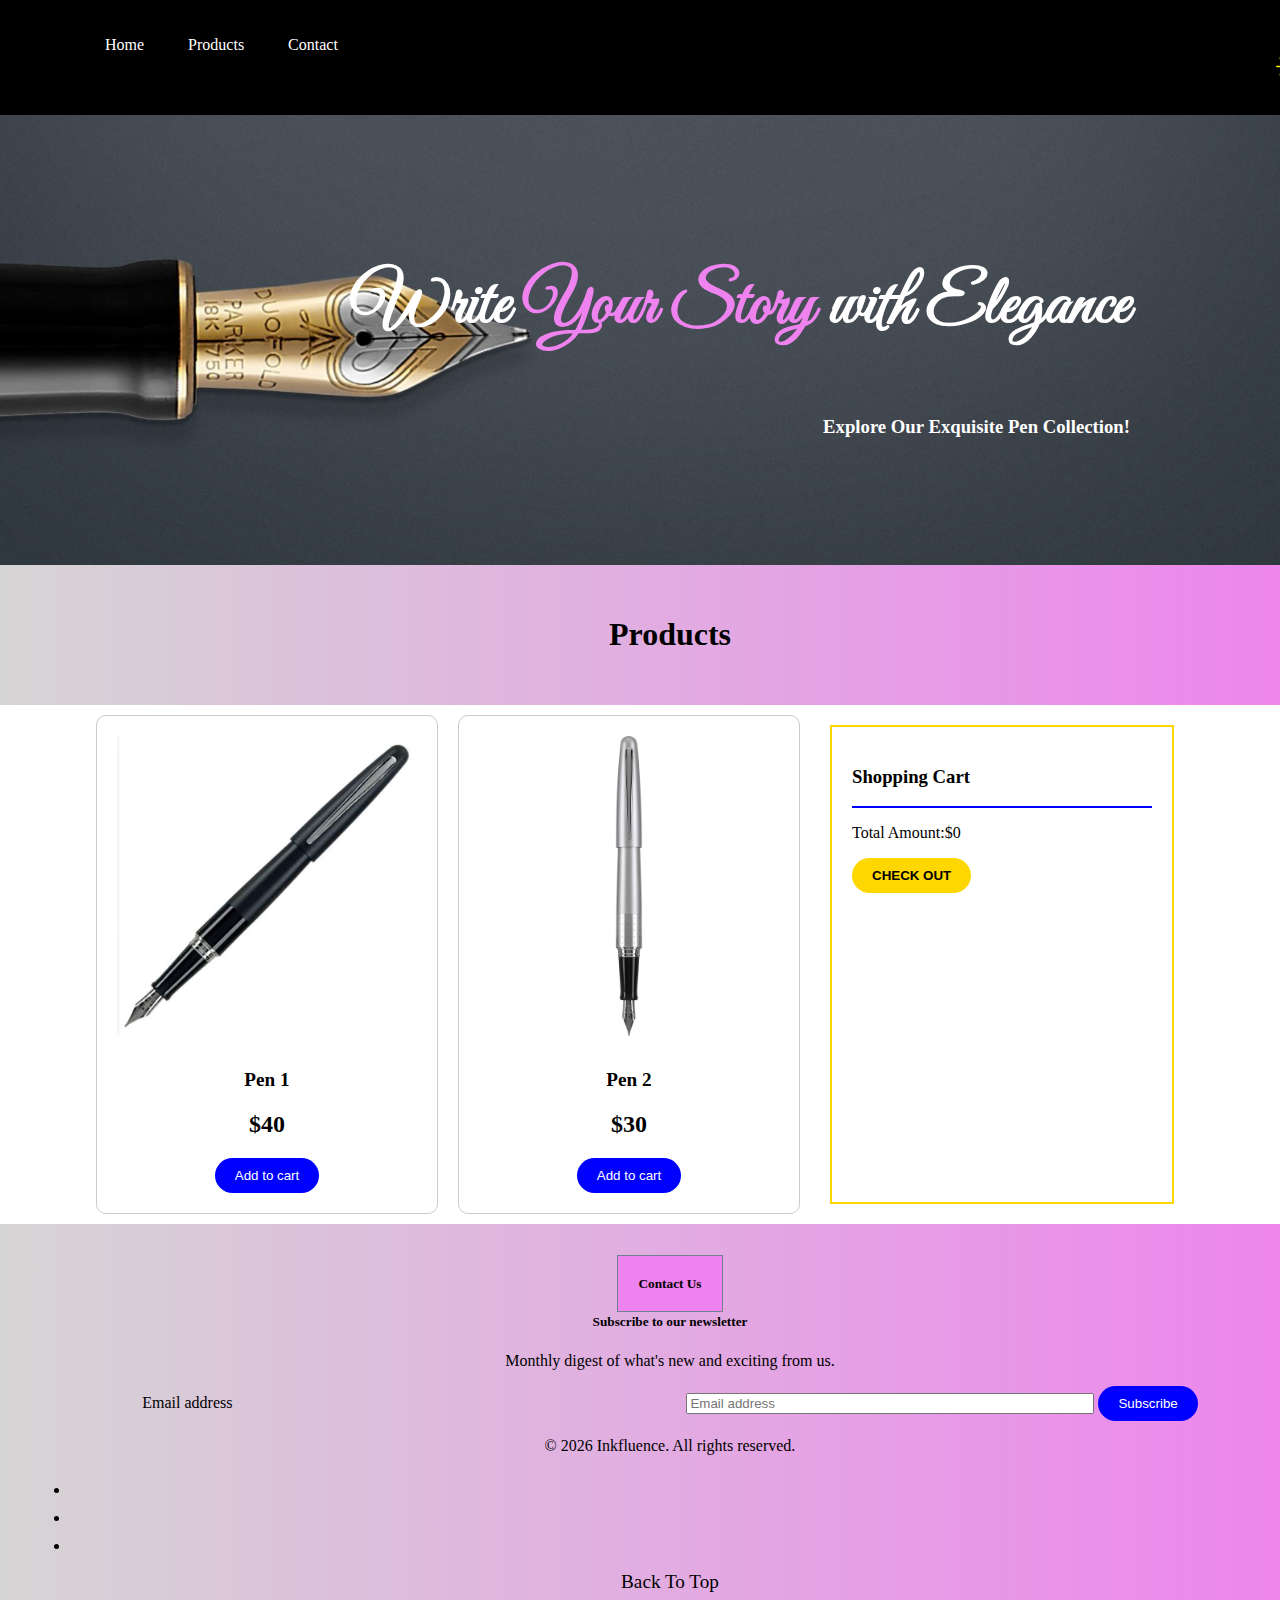
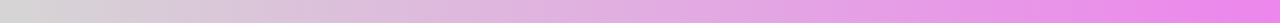
<file: index.html>
<!DOCTYPE html>
<html lang="en">

<head>
  <meta charset="UTF-8" />
  <meta name="viewport" content="width=device-width, initial-scale=1.0" />
  <title>Inkfluence</title>
  <link rel="icon" href="./images/favicon.ico">
  <link href="https://cdn.jsdelivr.net/npm/bootstrap@5.3.1/dist/css/bootstrap.min.css" rel="stylesheet"
    integrity="sha384-4bw+/aepP/YC94hEpVNVgiZdgIC5+VKNBQNGCHeKRQN+PtmoHDEXuppvnDJzQIu9" crossorigin="anonymous">
  <link rel="stylesheet" type="text/css" href="./css/styles.css">
  <link rel="preconnect" href="https://fonts.googleapis.com">
  <link rel="preconnect" href="https://fonts.gstatic.com" crossorigin>
  <link href="https://fonts.googleapis.com/css2?family=Great+Vibes&display=swap" rel="stylesheet">
  <link rel="stylesheet" href="https://cdnjs.cloudflare.com/ajax/libs/font-awesome/6.4.2/css/all.min.css"
    integrity="sha512-z3gLpd7yknf1YoNbCzqRKc4qyor8gaKU1qmn+CShxbuBusANI9QpRohGBreCFkKxLhei6S9CQXFEbbKuqLg0DA=="
    crossorigin="anonymous" referrerpolicy="no-referrer" />
</head>

<body data-bs-theme="light">

  <!-- Home page Navigation bar -->
  <section id="home">
    <nav>
      <div>
        <ul>
          <li> <a href="./index.html"> Home</a></li>
          <li><a href="#products">Products</a></li>
          <li> <a href="#contact">Contact</a></li>
          <li id="theme-change-dark">
            <div class="form-check form-switch">
              <svg xmlns="http://www.w3.org/2000/svg" width="25" height="25" fill="yellow" class="bi bi-sun"
                viewBox="0 0 16 16">
                <path
                  d="M8 11a3 3 0 1 1 0-6 3 3 0 0 1 0 6zm0 1a4 4 0 1 0 0-8 4 4 0 0 0 0 8zM8 0a.5.5 0 0 1 .5.5v2a.5.5 0 0 1-1 0v-2A.5.5 0 0 1 8 0zm0 13a.5.5 0 0 1 .5.5v2a.5.5 0 0 1-1 0v-2A.5.5 0 0 1 8 13zm8-5a.5.5 0 0 1-.5.5h-2a.5.5 0 0 1 0-1h2a.5.5 0 0 1 .5.5zM3 8a.5.5 0 0 1-.5.5h-2a.5.5 0 0 1 0-1h2A.5.5 0 0 1 3 8zm10.657-5.657a.5.5 0 0 1 0 .707l-1.414 1.415a.5.5 0 1 1-.707-.708l1.414-1.414a.5.5 0 0 1 .707 0zm-9.193 9.193a.5.5 0 0 1 0 .707L3.05 13.657a.5.5 0 0 1-.707-.707l1.414-1.414a.5.5 0 0 1 .707 0zm9.193 2.121a.5.5 0 0 1-.707 0l-1.414-1.414a.5.5 0 0 1 .707-.707l1.414 1.414a.5.5 0 0 1 0 .707zM4.464 4.465a.5.5 0 0 1-.707 0L2.343 3.05a.5.5 0 1 1 .707-.707l1.414 1.414a.5.5 0 0 1 0 .708z" />
              </svg><!--sun icon-->
              <input class="form-check-input" type="checkbox" role="switch" id="flexSwitchCheckChecked"
                onclick="myFunction()" />
            </div>
          </li>
        </ul>
      </div>
    </nav>
  </section>

  <!-- Heros Section -->
  <section id="hero">
    <div class="hero-content">
      <h1>Write <span style="color: violet">Your Story</span> with Elegance
      </h1>
      <h3>Explore Our Exquisite Pen Collection!</h3>
    </div>
  </section>

   <!-- Products Section -->
  <header id="products">
    <h1>Products</h1>
  </header>

  <section>
    <div class="product-container">
      <div class="product">
        <img src="./images/pilot1.jpg" alt="Pen 1">
        <h3>Pen 1</h3>
        <h2>$40</h2>
        <button class="add-to-cart-btn">Add to cart</button>
      </div>

      <div class="product">
        <img src="./images/pilot-capless-ls-blue-fountain-pen.png" alt="Pen 2">
        <h3>Pen 2</h3>
        <h2>$30</h2>
        <button class="add-to-cart-btn">Add to cart</button>
      </div>

      <div id="cart">
        <h3>Shopping Cart <i class="fas fa-shopping-cart" style="color: #0944aa;"></i>
        </h3>
        <ul id="cart-items"></ul>
        <p>Total Amount:$<span id="total-cart-items">0</span></p>
        <button id="check-out-button">CHECK OUT</button>
      </div>
    </div>
  </section>


  <!--Footer section with bootstrap example code-->
  <section>
    <div class="footer-container">
      <footer>
        <div class="row">
          <div class="col-md-10 offset-md-1 mb-5 my-4">
            <h5 id="contact"><a href="./contact.html">Contact Us</a></h5>
            <ul class="nav flex-column">
            </ul>
          </div>
          <div class="col-md-10 offset-md-1 mb-3">
            <form>
              <h5>Subscribe to our newsletter</h5>
              <p>Monthly digest of what's new and exciting from us.</p>
              <div class="d-flex flex-column flex-sm-row w-100 gap-2">
                <label for="newsletter1" class="visually-hidden">Email address</label>
                <input id="newsletter1" type="email" class="form-control custom-width" placeholder="Email address"
                  required>
                <button id="subscribe-button" class="btn btn-primary" type="button">Subscribe</button>
              </div>
            </form>
          </div>
        </div>

        <!--Copyright footer-->
        <div class="d-flex flex-column flex-sm-row justify-content-between py-4 my-4 border-top">
          <p>© <span id="year"></span> Inkfluence. All rights reserved.</p>
          <ul class="list-unstyled d-flex">
            <li class="ms-3"><a class="link-body-emphasis" href="#"><svg class="bi" width="24" height="24">
                  <use xlink:href="#twitter"></use>
                </svg></a></li>
            <li class="ms-3"><a class="link-body-emphasis" href="#"><svg class="bi" width="24" height="24">
                  <use xlink:href="#instagram"></use>
                </svg></a></li>
            <li class="ms-3"><a class="link-body-emphasis" href="#"><svg class="bi" width="24" height="24">
                  <use xlink:href="#facebook"></use>
                </svg></a></li>
          </ul>
        </div>
        <div id="back-to-top"><i class="fa-solid fa-arrow-up"></i> Back To Top</div>
      </footer>
    </div>
  </section>

  <script src="index.js" charset="UTF-8"></script>
</body>

</html>
</file>
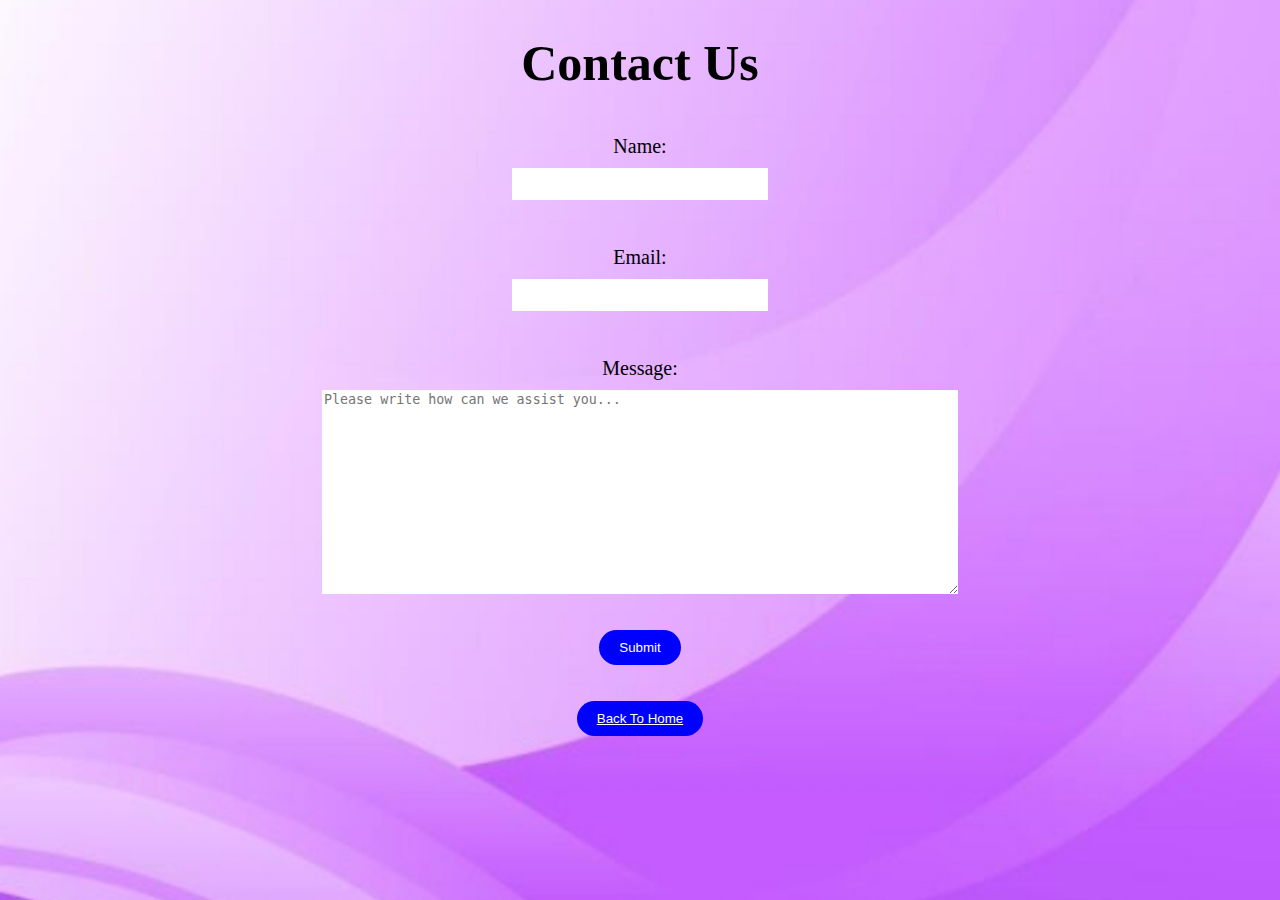
<file: contact.html>
<!DOCTYPE html>
<html lang="en">
  <head>
    <meta charset="UTF-8" />
    <meta name="viewport" content="width=device-width, initial-scale=1.0" />
    <title>Contact Us</title>
    <link rel="stylesheet" type="text/css" href="./css/contact.css" />
  </head>
  <body>
    <h1>Contact Us</h1>
    <form id="contact-form">
      <label>Name:</label>
      <input type="text" required /><br /><br />

      <label>Email:</label>
      <input type="email" required /><br /><br />

      <label>Message:</label>
      <textarea
        placeholder="Please write how can we assist you..."
        rows="4"
      ></textarea
      ><br /><br />

      <button type="submit" id="form-submit">Submit</button>
      <br /><br />
      <button><a href="./index.html">Back To Home</a></button>
    </form>

   
  </body>
</html>
</file>
<file: css/styles.css>
body {
  height: 100vh;
  margin: 0;
  justify-content: center;
}
body nav {
  padding: 45px;
  padding-top: 20px;
  margin: 0;
  width: 100%;
  height: 50px;
  background-color: rgb(0, 0, 0);
}

nav li {
  display: inline;
}

#theme-change-dark {
  display: flex;
  justify-content: flex-end;
}

a {
  color: white;
  padding: 20px;
  text-decoration: none;
}
nav a:hover {
  background-color: blue;
}

img {
  width: 150px;
  height: 200px;
}

#hero {
  background-image: url("../images/hero-section-pen-image.jpg");
  height: 50vh;
  width: 100%;
  background-position: center;
  background-size: cover;
}
.hero-content {
  color: white;
  display: flex;
  flex-direction: column;
  text-align: right;
  padding-top: 100px;
  padding-right: 150px;
}
.hero-content > h1 {
  font-family: "Great Vibes", cursive;
  font-size: 70px;
}

header {
  background-image: linear-gradient(to left, #ee82ee, #d6d5d5);
  width: 100%;
  height: fit-content;
  padding: 30px;
  text-align: center;
}

.product-container {
  display: flex;
  justify-content: center;
}

.product {
  text-align: center;
  padding: 20px;
  border: 1px solid #ccc;
  border-radius: 10px;
  margin: 10px;
}

.product img {
  width: 300px;
  height: 300px;
  margin-bottom: 10px;
}

.product h3 {
  font-size: 1.2rem;
}

.product p {
  font-size: 0.9rem;
}

button {
  background-color: blue;
  color: #fff;
  border: none;
  padding: 10px 20px;
  cursor: pointer;
  border-radius: 20px;
}
#cart {
  border: 2px solid gold;
  padding: 20px;
  width: 300px;
  margin: 20px;
  float: right;
}

#cart-items {
  list-style: none;
  padding: 0;
  border: 1px solid blue;
}

#check-out-button {
  background-color: gold;
  color: black;
  font-weight: bold;
}

h5 > a {
  color: black;
  background-color: #ee82ee;
  border: solid 1px slategray;
}

.footer-container {
  background-image: linear-gradient(to left, #ee82ee, #d6d5d5);
  width: 100%;
  height: fit-content;
  padding: 30px;
  text-align: center;
}
.custom-width {
  width: 400px;
  margin-left: 450px;
}

#back-to-top {
  font-size: larger;
  color: black;
  cursor: pointer;
}
</file>
<file: css/contact.css>
body {
  background-image: url("../images/contact-page-bg.jpg");
  background-size: cover;
}
h1 {
  font-family: Georgia, "Times New Roman", Times, serif;
  font-size: 50px;
}
label {
  font-family: Georgia, "Times New Roman", Times, serif;
  font-size: 20px;
  padding: 10px;
}

form > input,
textarea {
  background-color: #fff;
  border: #fff;
}

h1,
#contact-form {
  display: flex;
  flex-direction: column;
  justify-content: center;
  align-items: center;
}

input {
  height: 30px;
  width: 20%;
}

textarea {
  height: 200px;
  width: 50%;
}

button {
  background-color: blue;
  color: #fff;
  border: none;
  padding: 10px 20px;
  cursor: pointer;
  border-radius: 20px;
}
a {
  color: #fff;
}
</file>
